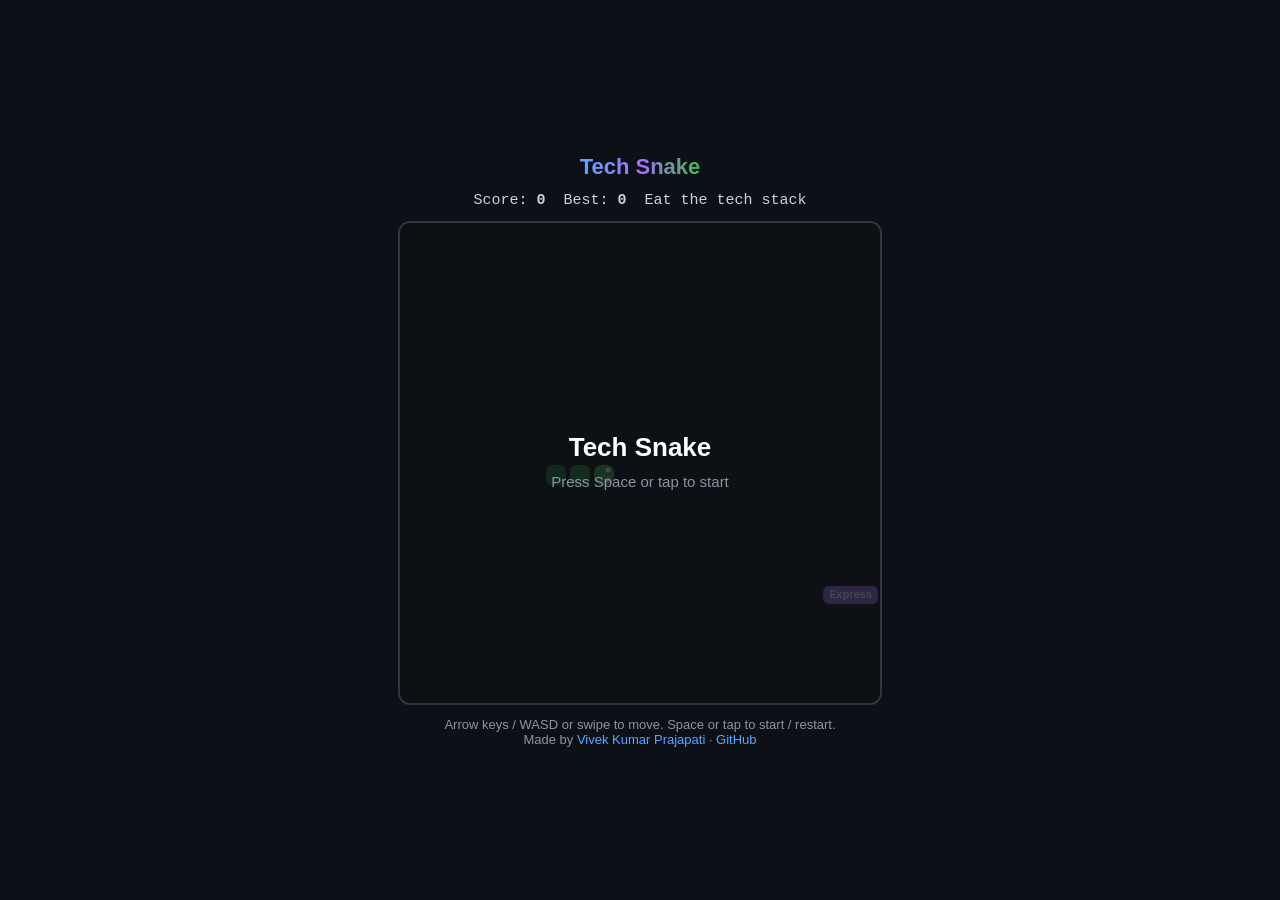
<file: play.html>
<!DOCTYPE html>
<html lang="en">
<head>
<meta charset="utf-8">
<meta name="viewport" content="width=device-width, initial-scale=1">
<title>Tech Snake | Vivek Kumar Prajapati</title>
<style>
  :root { color-scheme: dark; }
  body { margin:0; min-height:100vh; display:flex; flex-direction:column; align-items:center; justify-content:center; gap:12px;
         background:#0d1117; color:#c9d1d9; font-family:'Segoe UI',Roboto,Helvetica,Arial,sans-serif; text-align:center; }
  h1 { margin:0; font-size:22px; }
  h1 span { background:linear-gradient(90deg,#58a6ff,#a371f7,#3fb950); -webkit-background-clip:text; background-clip:text; color:transparent; }
  canvas { border:2px solid #30363d; border-radius:12px; max-width:94vw; height:auto; touch-action:none; background:#0d1117; }
  .bar { display:flex; gap:18px; font-family:'Courier New',monospace; font-size:15px; }
  .hint { font-size:13px; color:#8b949e; max-width:90vw; }
  a { color:#58a6ff; text-decoration:none; }
</style>
</head>
<body>
  <h1><span>Tech Snake</span></h1>
  <div class="bar"><div>Score: <b id="score">0</b></div><div>Best: <b id="best">0</b></div><div id="learned">Eat the tech stack</div></div>
  <canvas id="c" width="480" height="480"></canvas>
  <div class="hint">Arrow keys / WASD or swipe to move. Space or tap to start / restart.<br>
  Made by <a href="https://vivek.sqstudio.in">Vivek Kumar Prajapati</a> · <a href="https://github.com/Vivekp2006">GitHub</a></div>
<script>
(function () {
  var cv = document.getElementById('c'), ctx = cv.getContext('2d');
  var N = 20, S = 24;
  var techs = ['JavaScript','React','Node.js','Express','TypeScript','Vite','Python','MongoDB','PostgreSQL','MySQL','Supabase','OpenAI','LangChain','RAG','AWS','Google Cloud','Vercel','Git'];
  var snake, dir, next, food, score, timer, state = 'ready';
  var best = 0;
  try { best = parseInt(localStorage.getItem('techSnakeBest') || '0', 10) || 0; } catch (e) {}
  document.getElementById('best').textContent = best;

  function spawn() {
    while (true) {
      var f = { x: Math.floor(Math.random() * N), y: Math.floor(Math.random() * N), t: techs[Math.floor(Math.random() * techs.length)] };
      if (!snake.some(function (s) { return s.x === f.x && s.y === f.y; })) return f;
    }
  }
  function reset() {
    snake = [{ x: 8, y: 10 }, { x: 7, y: 10 }, { x: 6, y: 10 }];
    dir = { x: 1, y: 0 }; next = dir; score = 0;
    document.getElementById('score').textContent = 0;
    document.getElementById('learned').textContent = 'Eat the tech stack';
    food = spawn();
  }
  function speed() { return Math.max(60, 120 - score * 3); }
  function start() { reset(); state = 'run'; clearInterval(timer); timer = setInterval(tick, speed()); draw(); }
  function over() {
    state = 'over'; clearInterval(timer);
    if (score > best) { best = score; document.getElementById('best').textContent = best; try { localStorage.setItem('techSnakeBest', best); } catch (e) {} }
    draw();
  }
  function tick() {
    dir = next;
    var h = { x: snake[0].x + dir.x, y: snake[0].y + dir.y };
    if (h.x < 0 || h.y < 0 || h.x >= N || h.y >= N || snake.some(function (s) { return s.x === h.x && s.y === h.y; })) return over();
    snake.unshift(h);
    if (h.x === food.x && h.y === food.y) {
      score++; document.getElementById('score').textContent = score;
      document.getElementById('learned').textContent = 'Ate: ' + food.t;
      food = spawn(); clearInterval(timer); timer = setInterval(tick, speed());
    } else { snake.pop(); }
    draw();
  }
  function rr(x, y, w, h, r) { ctx.beginPath(); ctx.moveTo(x + r, y); ctx.arcTo(x + w, y, x + w, y + h, r); ctx.arcTo(x + w, y + h, x, y + h, r); ctx.arcTo(x, y + h, x, y, r); ctx.arcTo(x, y, x + w, y, r); ctx.closePath(); }
  function draw() {
    ctx.fillStyle = '#0d1117'; ctx.fillRect(0, 0, cv.width, cv.height);
    ctx.fillStyle = '#21262d';
    for (var i = 0; i < N; i++) for (var j = 0; j < N; j++) ctx.fillRect(i * S + S / 2 - 1, j * S + S / 2 - 1, 2, 2);
    if (food) {
      ctx.font = 'bold 11px Segoe UI, Arial, sans-serif';
      var w = ctx.measureText(food.t).width + 12, fx = Math.min(Math.max(food.x * S + S / 2 - w / 2, 2), cv.width - w - 2);
      ctx.fillStyle = '#a371f7'; rr(fx, food.y * S + 3, w, S - 6, 6); ctx.fill();
      ctx.fillStyle = '#fff'; ctx.textAlign = 'center'; ctx.textBaseline = 'middle'; ctx.fillText(food.t, fx + w / 2, food.y * S + S / 2);
    }
    for (var k = snake.length - 1; k >= 0; k--) {
      var s = snake[k], t = k / Math.max(snake.length, 1);
      ctx.fillStyle = k === 0 ? '#3fb950' : 'rgb(' + Math.round(46 - 21 * t) + ',' + Math.round(160 - 52 * t) + ',' + Math.round(67 - 21 * t) + ')';
      rr(s.x * S + 2, s.y * S + 2, S - 4, S - 4, k === 0 ? 8 : 6); ctx.fill();
      if (k === 0) { ctx.fillStyle = '#fff'; ctx.beginPath(); ctx.arc(s.x * S + S / 2 + dir.x * 4 - dir.y * 5, s.y * S + S / 2 + dir.y * 4 + dir.x * 5, 2.5, 0, 7); ctx.arc(s.x * S + S / 2 + dir.x * 4 + dir.y * 5, s.y * S + S / 2 + dir.y * 4 - dir.x * 5, 2.5, 0, 7); ctx.fill(); }
    }
    if (state !== 'run') {
      ctx.fillStyle = 'rgba(13,17,23,.78)'; ctx.fillRect(0, 0, cv.width, cv.height);
      ctx.fillStyle = '#fff'; ctx.textAlign = 'center'; ctx.textBaseline = 'middle';
      ctx.font = 'bold 26px Segoe UI, Arial, sans-serif';
      ctx.fillText(state === 'over' ? 'Game Over  (' + score + ')' : 'Tech Snake', cv.width / 2, cv.height / 2 - 14);
      ctx.font = '15px Segoe UI, Arial, sans-serif'; ctx.fillStyle = '#8b949e';
      ctx.fillText('Press Space or tap to ' + (state === 'over' ? 'play again' : 'start'), cv.width / 2, cv.height / 2 + 20);
    }
  }
  function turn(x, y) { if (state === 'run' && !(x === -dir.x && y === -dir.y)) next = { x: x, y: y }; }
  window.addEventListener('keydown', function (e) {
    var k = e.key.toLowerCase();
    if (k === ' ' || k === 'enter') { e.preventDefault(); if (state !== 'run') start(); return; }
    var m = { arrowup: [0, -1], w: [0, -1], arrowdown: [0, 1], s: [0, 1], arrowleft: [-1, 0], a: [-1, 0], arrowright: [1, 0], d: [1, 0] }[k];
    if (m) { e.preventDefault(); turn(m[0], m[1]); }
  });
  var sx, sy;
  cv.addEventListener('touchstart', function (e) { sx = e.touches[0].clientX; sy = e.touches[0].clientY; if (state !== 'run') start(); }, { passive: true });
  cv.addEventListener('touchend', function (e) {
    var dx = e.changedTouches[0].clientX - sx, dy = e.changedTouches[0].clientY - sy;
    if (Math.max(Math.abs(dx), Math.abs(dy)) < 20) return;
    if (Math.abs(dx) > Math.abs(dy)) turn(dx > 0 ? 1 : -1, 0); else turn(0, dy > 0 ? 1 : -1);
  }, { passive: true });
  cv.addEventListener('click', function () { if (state !== 'run') start(); });
  reset(); draw();
})();
</script>
</body>
</html>
</file>
